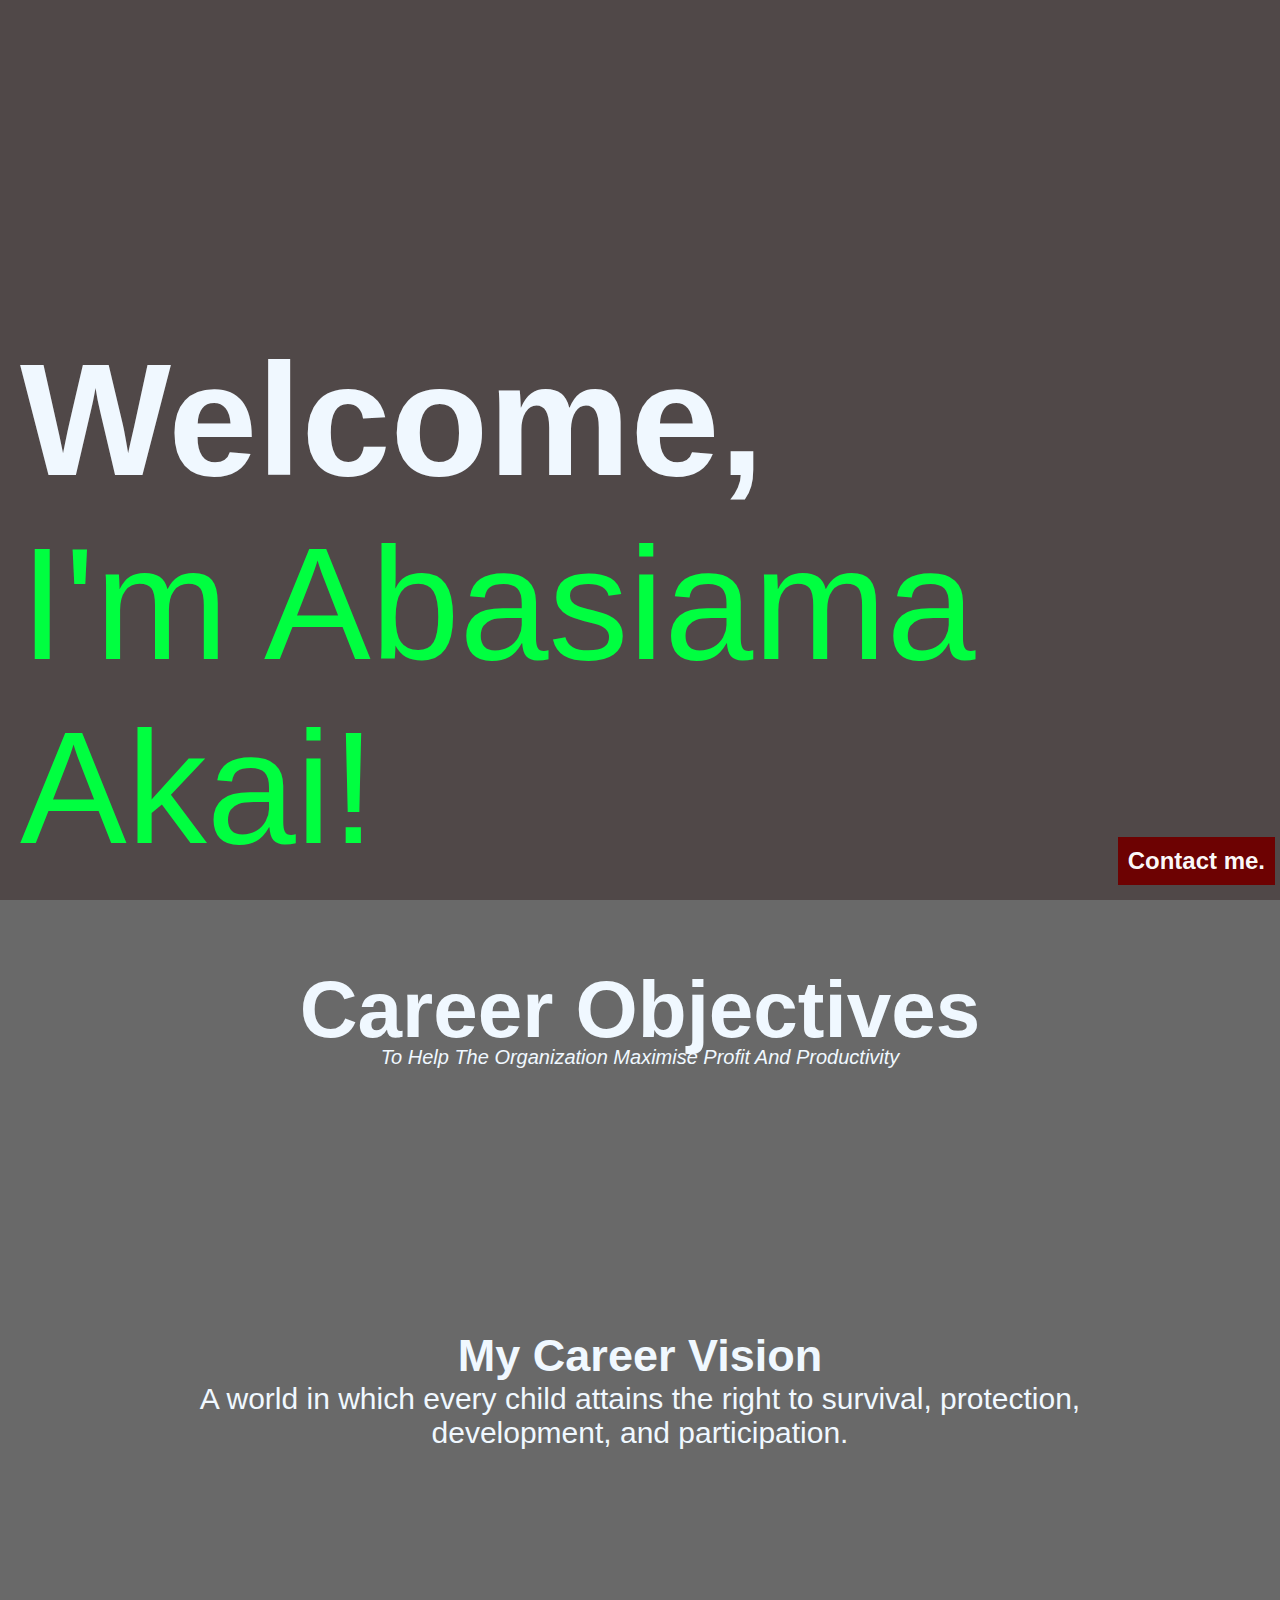
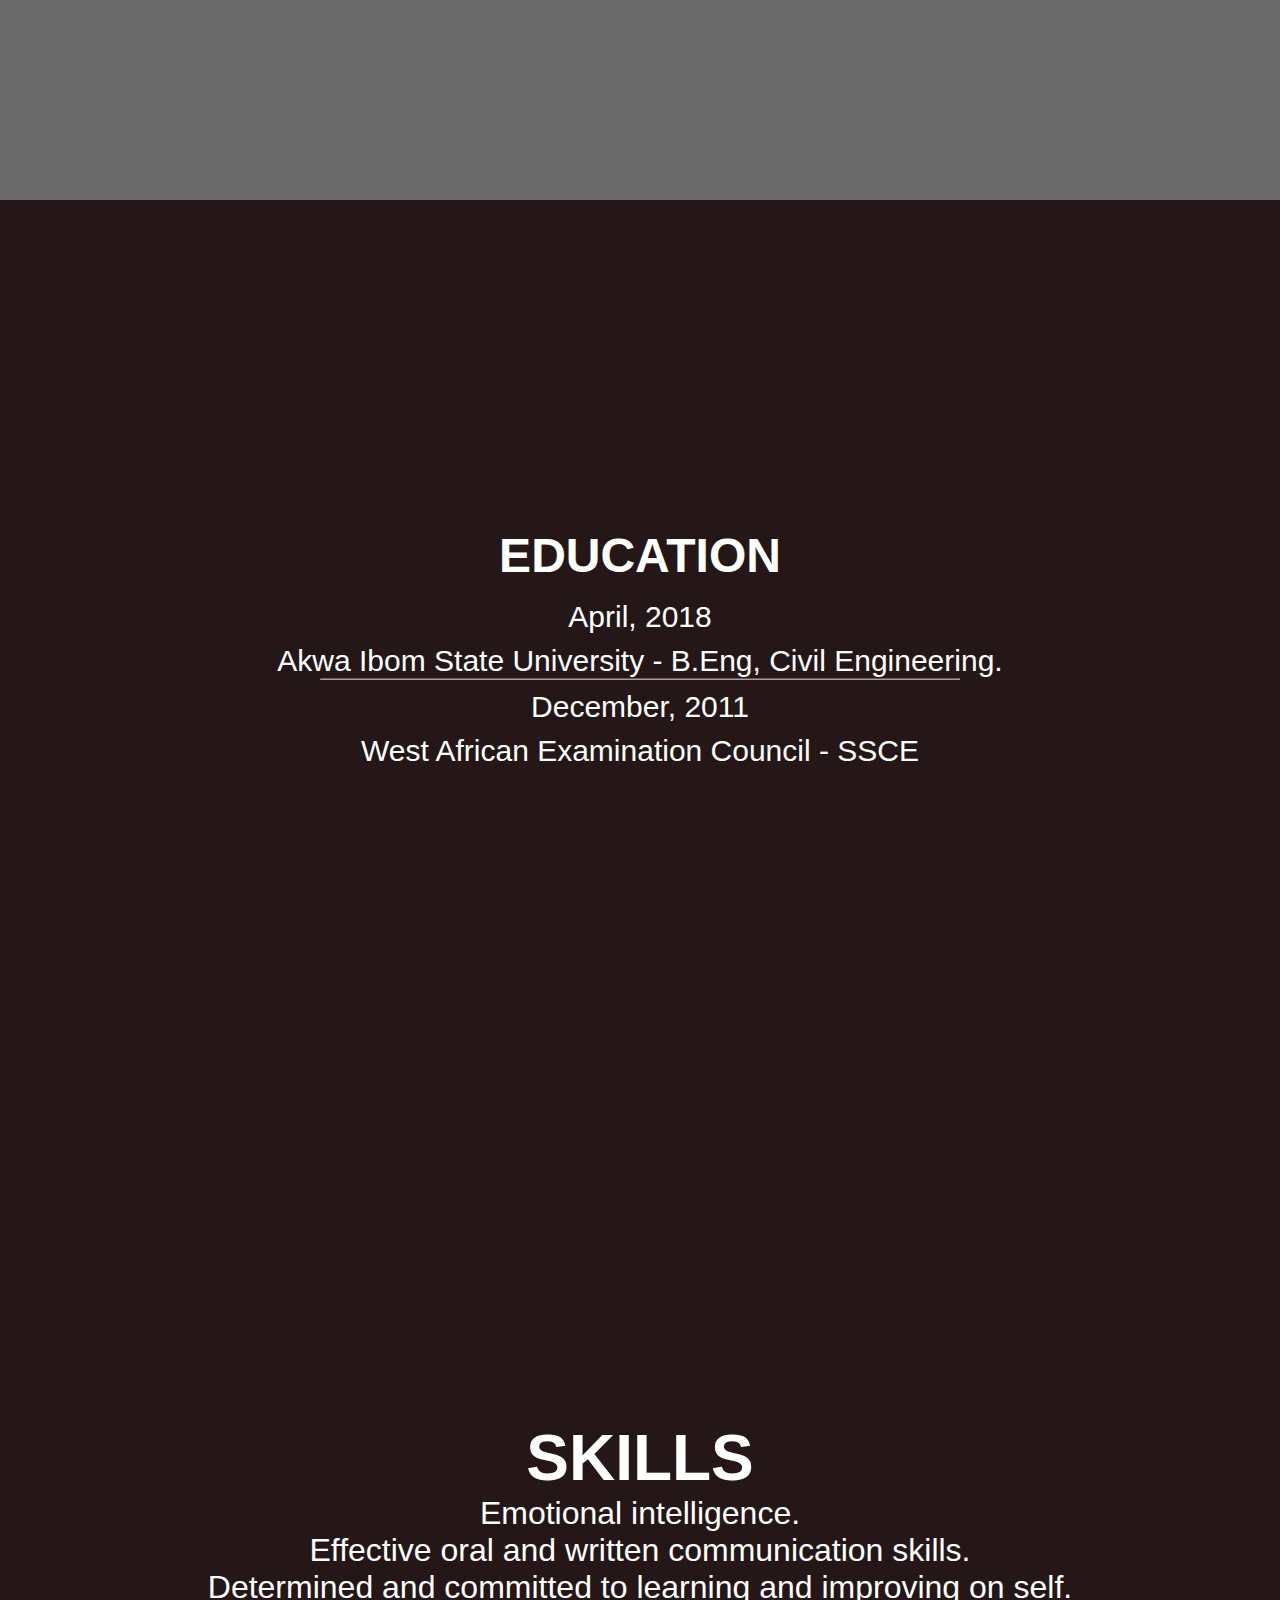
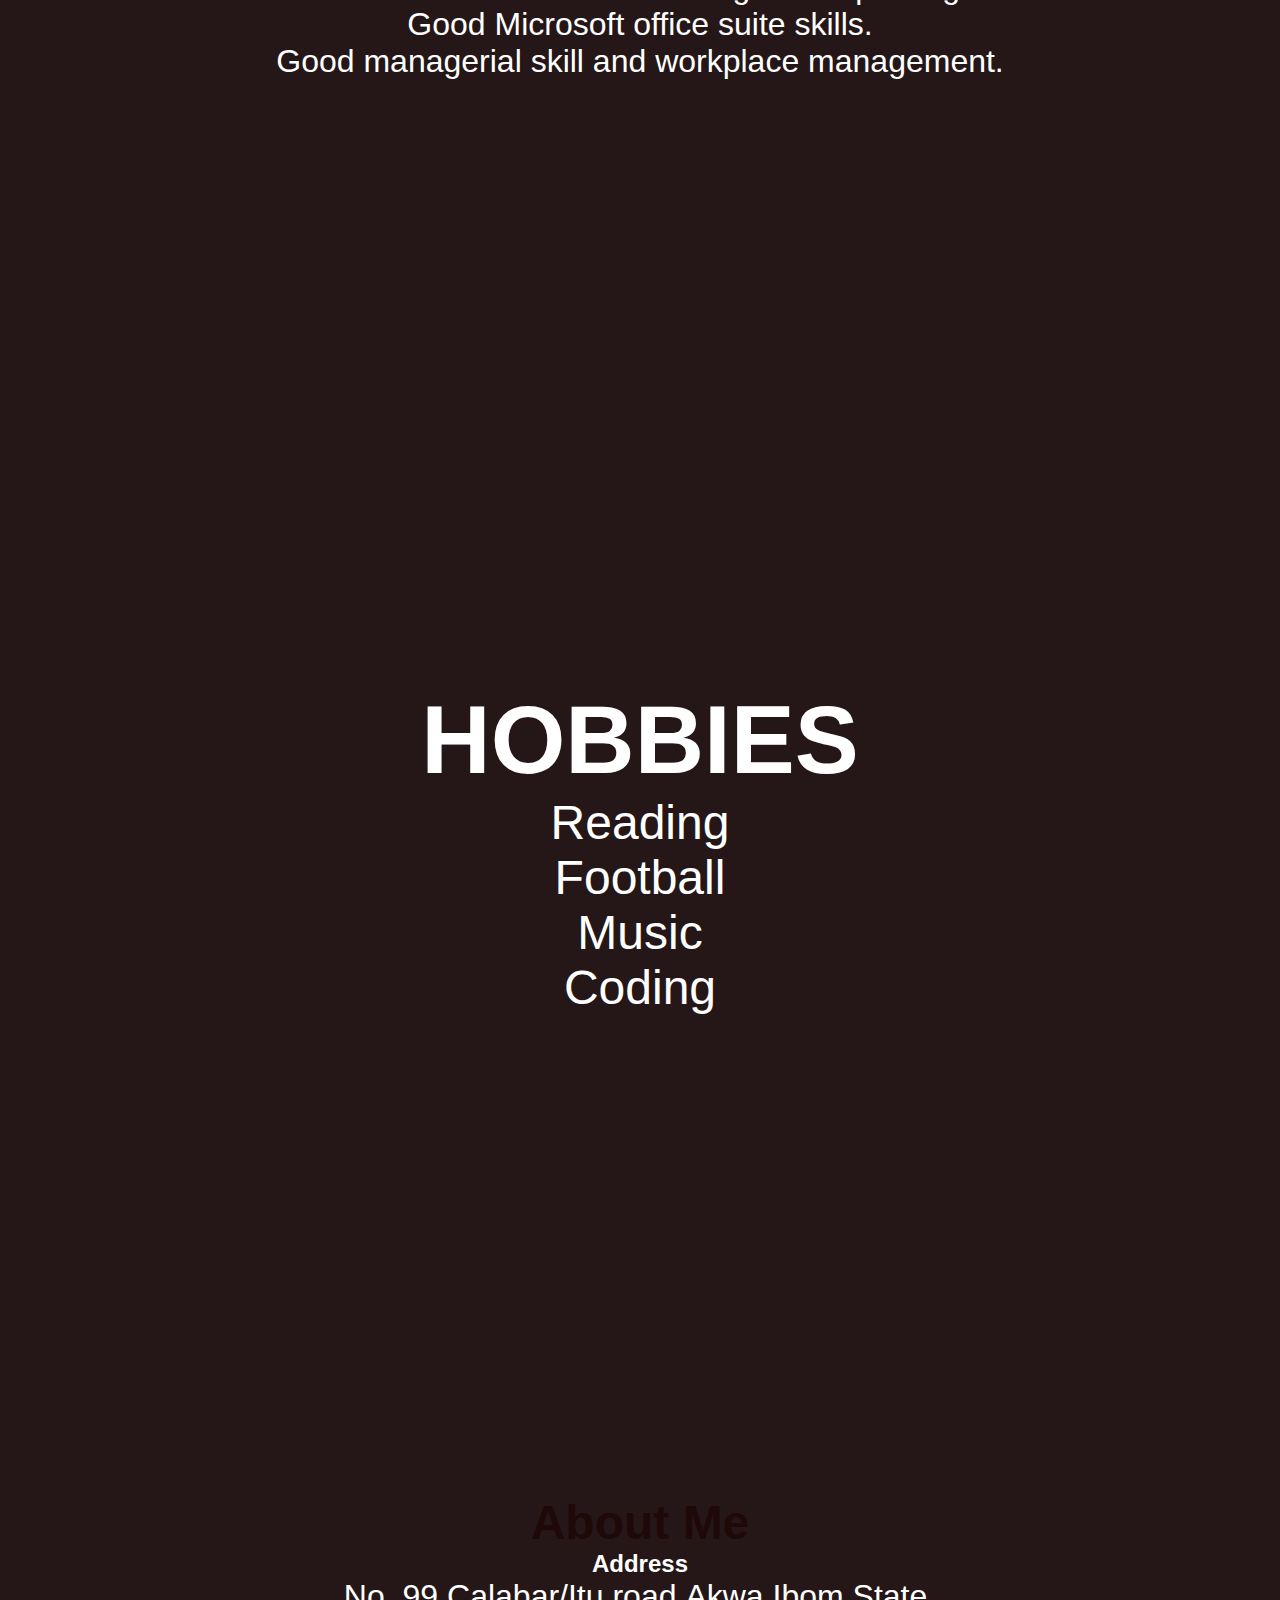
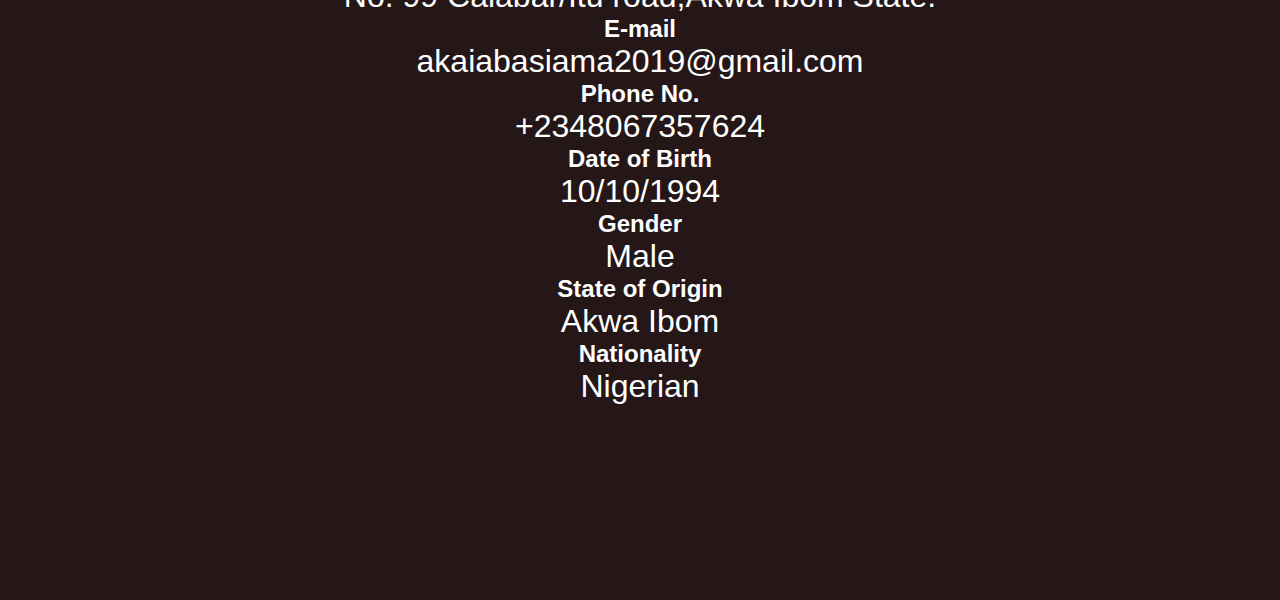
<file: index.html>
<!DOCTYPE html>
<html>

<head>
    <meta charset="utf-8" />
    <title>Curriculum Vitae</title>
    <link rel="stylesheet" href="cvstyle.css">
</head>

<body>
    <section id="hero">
        <h1>Welcome,</h1>
        <h1>I'm Abasiama Akai!</h1>
    </section>

    <section class="career">
        <div class="h1">
        <h1>Career Objectives</h1>
        <em>To help the organization maximise profit and productivity</em>
            </div>

        <ul>
            <h2>my career vision</h2>
            <p>A world in which every child attains the right to survival, protection, development, and participation.</p>
        </ul>
    </section>

    <section class="education">
        <h1>EDUCATION</h1>
        <div>
            <p> April, 2018</p>
            <p>Akwa Ibom State University - <span>B.Eng</span>, Civil Engineering.</p>
        </div>
        <hr>

        <div>
            <p>December, 2011</p>
            <p>West African Examination Council - <span>SSCE</span></p>
        </div>

    </section>

    <section class="skills">
        <h1>SKILLS</h1>
        <ul>
            <li>Emotional intelligence.</li>
            <li>Effective oral and written communication skills.</li>
            <li>Determined and committed to learning and improving on self.</li>
            <li>Good Microsoft office suite skills.</li>
            <li>Good managerial skill and workplace management.</li>
        </ul>

    </section>

    <section class="hobbies">

            <h1>HOBBIES</h1>
            <ul>
                <li>Reading</li>
                <li>Football</li>
                <li>Music</li>
                <li>Coding</li>
            </ul>
        </section>
    <section class="contact">
        <h1>about me</h1>
        <div class="address">
            <h2>Address</h2>
            <p>No. 99 Calabar/Itu road,Akwa Ibom State.</p>
        </div>

        <div class="email">
            <h2>E-mail</h2>
            <p>akaiabasiama2019@gmail.com</p>
        </div>

        <div>
            <h2>Phone No.</h2>
            <p>+2348067357624</p>
        </div>

        <div>
            <h2>Date of Birth</h2>
            <p>10/10/1994</p>
        </div>

        <div>
            <h2>Gender</h2>
            <p>Male</p>
        </div>
        <div>
            <h2>State of Origin</h2>
            <p>Akwa Ibom</p>
        </div>
        <div>
            <h2>Nationality</h2>
            <p>Nigerian</p>
        </div>

    </section>
    <div id="modal-with-form" class="contact-modal hide-modal">
        <div class="container">
                <form id="contact-form">
                  <h3>What's on your mind?</h3>
                  <h4>Say your mind and get a quick response!</h4>
                  <span id="close-btn">&times;</span>

                  <fieldset>
                    <input type="text" id="title" required autofocus placeholder="Title">
                    
                  </fieldset>

                  
                  <fieldset>
                    <input type="text" id="name" required minlength="4" placeholder="Full Name">
                    
                  </fieldset>
                  <fieldset>
                    <input type="email" id="email" required placeholder="Your Email or Phone Number">
                    
                  </fieldset>
                  
                 
                  <fieldset>
                    <textarea id="message" minlength="20" required placeholder="Type your message here..."></textarea>
                  </fieldset>
                  <fieldset>
                    <button name="submit" id="contact-submit">Send</button>
                  </fieldset>
                </form>
              </div>
            </div>
        <div class="contact-modal-open-btn">
            <h2>Contact me.</h2>
        </div>
  <script src="abs.js"></script>
</body>

</html>
</file>
<file: cvstyle.css>
* {
    padding: 0;
    margin: 0;
    box-sizing: border-box;
    font-family: -apple-system, BlinkMacSystemFont, 'Segoe UI', Roboto, Oxygen, Ubuntu, Cantarell, 'Open Sans', 'Helvetica Neue', sans-serif;
    list-style-type: none;
}

section {
    height: 100vh;
}

#hero {
    background-image: url(https://res.cloudinary.com/absworld-code/image/upload/v1566567026/IMG_0372_magebk.jpg);
    background-repeat: no-repeat;
    background-position: center;
    background-size: cover;
    background-color: rgba(17, 5, 5, 0.733);
    background-blend-mode: overlay;
    display: flex;
    max-height: 100vh;
    color: aliceblue;
    flex-direction: column;
    font-size: 2.5em;
    justify-content: flex-end;
    text-align: center;
}

#hero h1:nth-child(2) {
    color: rgb(0, 255, 64);
    margin-bottom: 20px;
    font-weight: 200;
}

@media (min-width: 1200px) {
    #hero {
        font-size: 5em;
        text-align: left;
        justify-content: flex-end;
        padding-left: 20px;
    }

}

.career {
    background-image: url(https://res.cloudinary.com/absworld-code/image/upload/v1567556543/img1_tkrsvp.jpg);
    background-color: rgba(0, 0, 0, 0.589);
    background-repeat: no-repeat;
    background-blend-mode: overlay;
    background-position: center;
    background-size: cover;
    color: aliceblue;
    display: flex;
    justify-content: center;
    flex-direction: column;
    align-items: center;
    position: relative;
}

.career .h1 {
    text-transform: capitalize;
    font-size: 2.5em;
    position: absolute;
    top: 90px;
    text-align: center;
    font-weight: 600;
    width: 100%;
    line-height: 1em;

}

em {
    font-size: 20px;
    text-align: center;
    font-weight: 100;
}

.career ul {
    width: 70%;
    height: 60%;
    margin-top: 80px;
    text-align: center;
    display: flex;
    flex-direction: column;
    justify-content: center;
    font-size: 30px;

}

.career ul h2 {
    text-transform: capitalize;
}

.education hr {
    border-color: rgba(206, 184, 184, 0.808);
    width: 50%;
    margin-left: 25%
}

.education {
    background-image: url(https://res.cloudinary.com/absworld-code/image/upload/v1567556249/FB_IMG_1567209809096_bfkaiq.jpg);
    background-repeat: no-repeat;
    background-blend-mode: overlay;
    background-size: cover;
    background-position: center;
    background-color: rgb(37, 23, 23);
    color: white;
    text-align: center;
    display: flex;
    justify-content: center;
    flex-direction: column;
    position: relative;
}

.education h1 {
    font-size: 3em;
    font-weight: 600;
    line-height: 1em;
    margin-bottom: 10px;

}

.education p {
    margin-top: 10px;
    font-size: 30px;

}

.skills {
    background-image: url(https://res.cloudinary.com/absworld-code/image/upload/v1567556065/DSC_2082_z8ppbj.png);
    background-repeat: no-repeat;
    background-blend-mode: overlay;
    background-size: cover;
    background-position: center;
    background-color: rgb(37, 23, 23);
    color: white;
    text-align: center;
    display: flex;
    justify-content: center;
    flex-direction: column;
    position: relative;
    font-size: 2em;
}

.hobbies {
    background-image: url(https://res.cloudinary.com/absworld-code/image/upload/v1567556065/DSC_2082_z8ppbj.png);
    background-repeat: no-repeat;
    background-blend-mode: overlay;
    background-size: cover;
    background-position: center;
    background-color: rgb(37, 23, 23);
    color: white;
    text-align: center;
    display: flex;
    justify-content: center;
    flex-direction: column;
    position: relative;
    font-size: 3em
}

.contact {
    background-image: url(https://res.cloudinary.com/absworld-code/image/upload/v1567534942/received_1833880013337301_rasz9o.jpg);
    background-repeat: no-repeat;
    background-blend-mode: overlay;
    background-size: cover;
    background-position: center;
    background-color: rgb(34, 13, 13);
    color: white;
    text-align: center;
    display: flex;
    justify-content: center;
    flex-direction: column;
    background-repeat: no-repeat;
    background-blend-mode: overlay;
    background-size: cover;
    background-position: center;
    background-color: rgb(37, 23, 23);
    color: white;
    text-align: center;
    display: flex;
    justify-content: center;
    flex-direction: column;
    position: relative;
}

.contact h1 {
    color: rgb(31, 8, 8);
    font-size: 3em;
    text-transform: capitalize;
    font-weight: 800;
}
.contact p {
    font-size: 2em;
}


.contact-modal {
    height: 100vh;
    width: 100%;
    font-family: 'Segoe UI', Tahoma, Geneva, Verdana, sans-serif;
    font-weight: 300;
    font-size: 16px;
    line-height: 30px;
    color: #777;
    background: rgb(80, 94, 97);
    display: flex;
    justify-content: center;
    align-items: center;
    opacity: 1;
    transition: opacity .3s linear;
    position: fixed;
    top: 0;
}

.hide-modal {
    opacity: 0;
    pointer-events: none;
    user-select: none;
    cursor: none;
    transition: opacity .3s linear;

}


.container {
    max-width: 350px;
    width: 100%;
    margin: 0 auto;
    position: relative;
}

#contact-form input[type="text"],
#contact-form input[type="email"],
#contact-form input[type="tel"],
#contact-form textarea,
#contact-submit {
    font: 400 12px/16px;
    font-family: -apple-system, BlinkMacSystemFont, 'Segoe UI', Roboto, Oxygen, Ubuntu, Cantarell, 'Open Sans', 'Helvetica Neue', sans-serif;
}

#contact-form {
    background: rgb(222, 189, 226);
    padding: 25px;
    margin: 50px 0;
    position: relative;
}

#contact-form h3 {
    background: purple;
    padding: 20px 30px 10px 20px;
    border-radius: 10px 10px 0 0;
    color: white;
    display: block;
    font-size: 30px;
    font-weight: 400;
}

#contact-form h4 {
    margin: 5px 0 15px;
    display: block;
    font-size: 16px;
}

fieldset {
    border: medium none !important;
    margin: 0 0 10px;
    min-width: 100%;
    padding: 5px;
    width: 100%;
    position: relative;
}

#contact-form input[type="text"],
#contact-form input[type="email"],
#contact-form input[type="tel"],
#contact-form input[type="url"],
#contact-form textarea {
    width: 100%;
    border: 2px solid #CCC;
    background: #FFF;
    margin: 0 0 5px;
    padding: 10px;
}


#contact-form textarea {
    height: 100px;
    max-width: 100%;
    resize: none;
}

#contact-submit {
    cursor: pointer;
    width: 100%;
    border: none;
    background: purple;
    color: white;
    margin: 0 0 5px;
    padding: 10px;
    font-size: 20px;
}

#contact-submit:hover {
    background: rgb(6, 136, 34);
    -webkit-transition: background 0.3s ease-in-out;
    -moz-transition: background 0.3s ease-in-out;
    transition: background-color 0.3s ease-in-out;
}

#contact-submit:active {
    box-shadow: inset 0 1px 3px rgba(0, 0, 0, 0.5);
}

#contact-form input:focus,
#contact-form textarea:focus {
    outline: 0;
    border: 1px solid rgb(24, 23, 23);
}

::-webkit-input-placeholder {
    color: rgb(80, 4, 76);
}

:-moz-placeholder {
    color: #888;
}

::-moz-placeholder {
    color: #888;
}

:-ms-input-placeholder {
    color: #888;
}


#contact-form input[type="text"],
#contact-form input[type="email"],
#contact-form input[type="tel"] {
    padding-top: 20px;
    border-top: none;
    border-left: none;
    border-right: none;
    background: none;
}



#close-btn {
    position: absolute;
    top: 0px;
    right: 10px;
    font-size: 30px;
    color: red;
    padding: 5px;
    font-weight: 800;
    transition: font-size .2s linear;
    cursor: pointer;
    user-select: none;
}

#close-btn:hover {
    transition: font-size .2s ease-in-out;
    font-size: 29px;
}

#close-btn:active {
    color: green;
}

.contact-modal-open-btn {
    position: fixed;
    bottom: 0;
    right: 5px;
    padding: 10px;
    margin-bottom: 15px;
    background: rgb(109, 2, 2);
    font-size: 16px;
    cursor: pointer;
    color: #fffffffb;
    box-shadow: black 20px;
}

.contact-modal-open-btn:hover {
    background: rgb(68, 20, 20);
}
</file>
